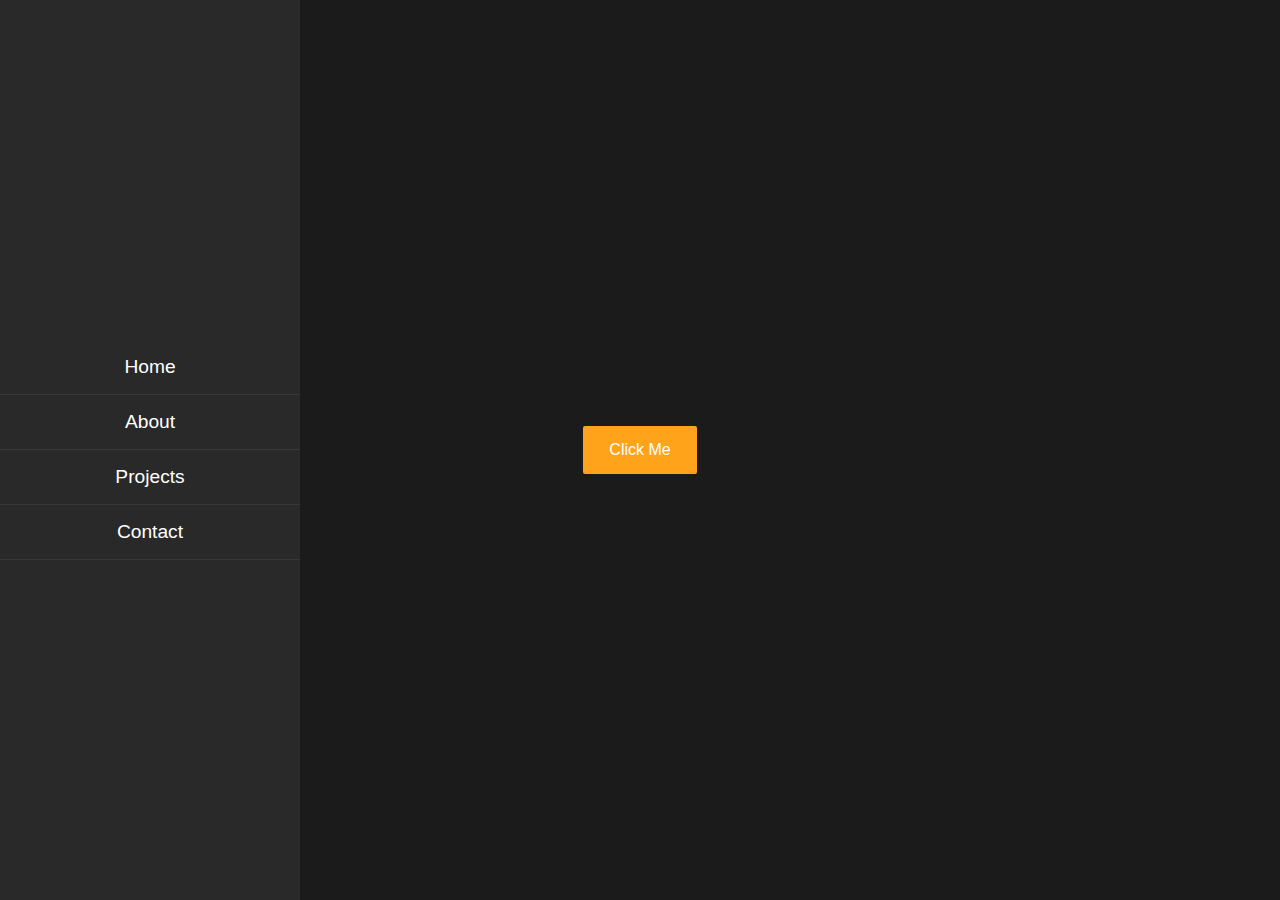
<file: 1. JS Animation/index.html>
<!DOCTYPE html>
<html lang="en">
  <head>
    <meta charset="UTF-8" />
    <meta name="viewport" content="width=device-width, initial-scale=1.0" />
    <title>Js animation</title>
    <link rel="stylesheet" href="style.css" />
  </head>
  <body>
    <section class="sidebar">
      <ul>
        <li><a href="#">Home</a></li>
        <li><a href="#">About</a></li>
        <li><a href="https://www.google.com/">Projects</a></li>
        <li><a href="#">Contact</a></li>
      </ul>
    </section>
    <div class="center">
        <button>
            Click Me
        </button>
    </div>
    <script src="https://cdn.jsdelivr.net/npm/gsap@3.12.5/dist/gsap.min.js"></script>
    <script src="app.js"></script>
  </body>
</html>
</file>
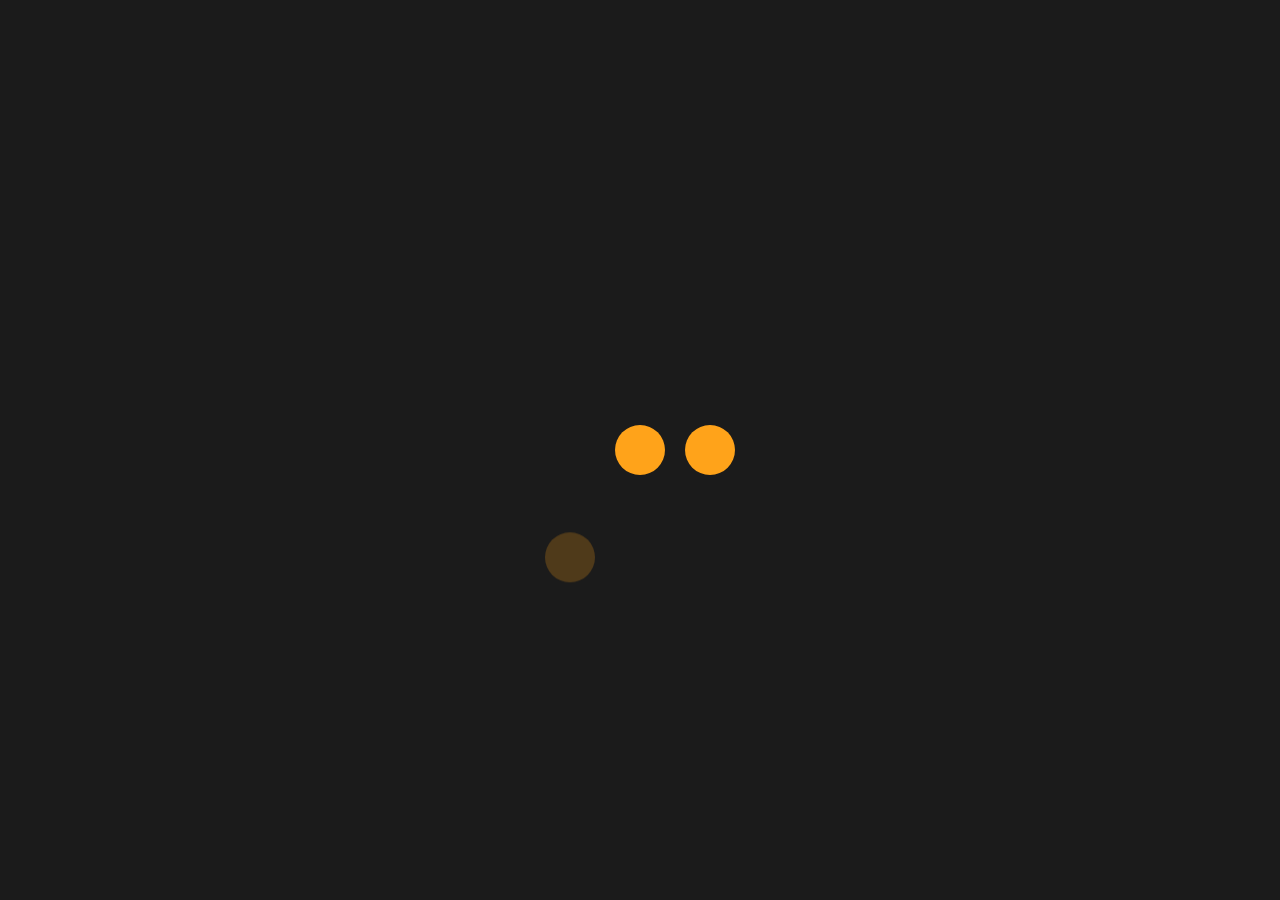
<file: 4. from and fromTo Methods/index.html>
<html lang="en">
  <head>
    <meta charset="UTF-8" />
    <meta http-equiv="X-UA-Compatible" content="IE=edge" />
    <meta name="viewport" content="width=device-width, initial-scale=1.0" />
    <title>from and from to</title>
    <link rel="stylesheet" href="style.css" />
  </head>
  <body>
    <div class="container">
      <div class="box box1"></div>
      <div class="box box2"></div>
      <div class="box box3"></div>
    </div>
    <script src="https://cdnjs.cloudflare.com/ajax/libs/gsap/3.11.3/gsap.min.js"></script>
    <script src="app.js"></script>
  </body>
</html>
</file>
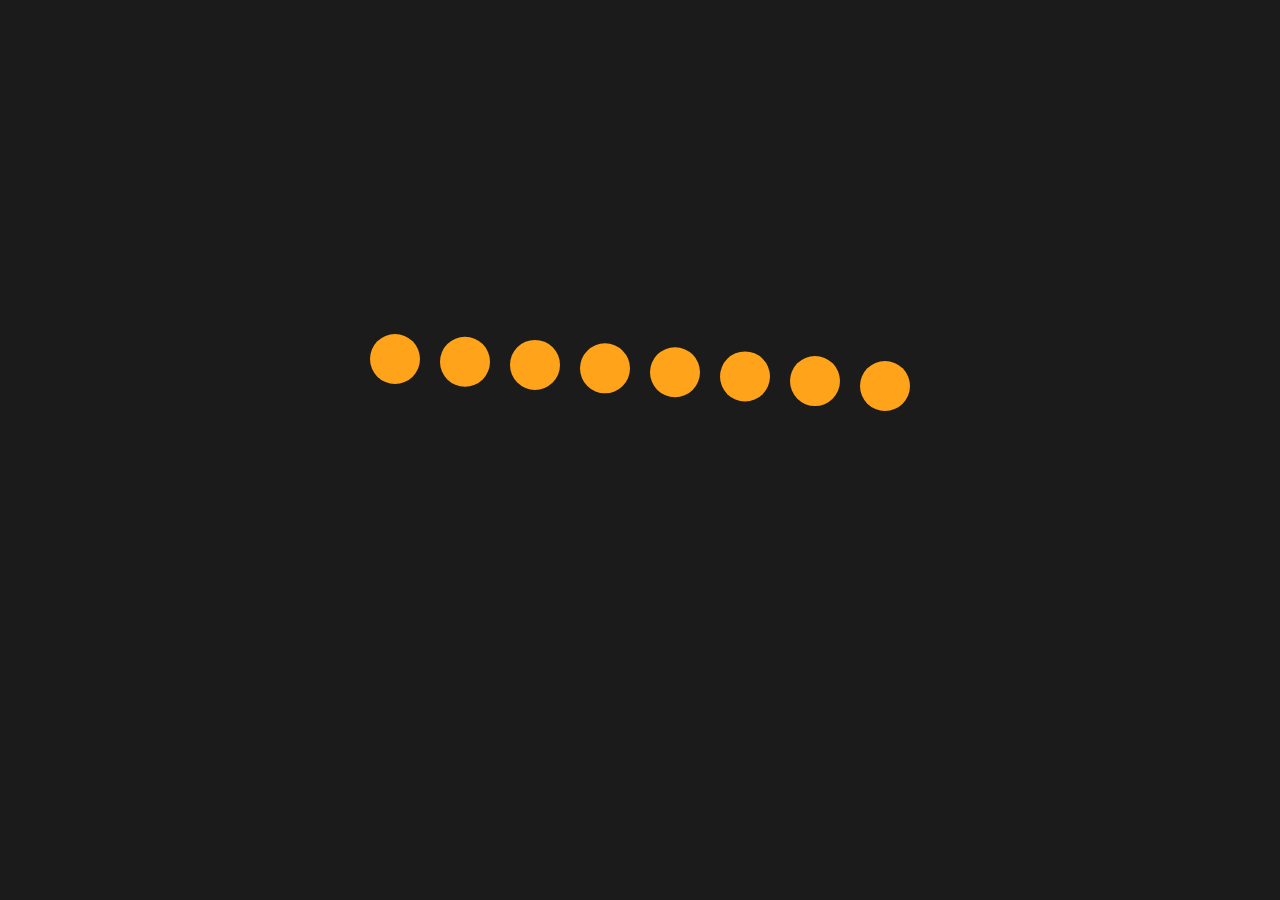
<file: 5. Staggers/index.html>
<html lang="en">
  <head>
    <meta charset="UTF-8" />
    <meta http-equiv="X-UA-Compatible" content="IE=edge" />
    <meta name="viewport" content="width=device-width, initial-scale=1.0" />
    <title>Staggers</title>
    <link rel="stylesheet" href="style.css" />
  </head>
  <body>
    <div class="container">
      <div class="box"></div>
      <div class="box"></div>
      <div class="box"></div>
      <div class="box"></div>
      <div class="box"></div>
      <div class="box"></div>
      <div class="box"></div>
      <div class="box"></div>
    </div>

    <script src="https://cdnjs.cloudflare.com/ajax/libs/gsap/3.11.3/gsap.min.js"></script>
    <script src="app.js"></script>
  </body>
</html>
</file>
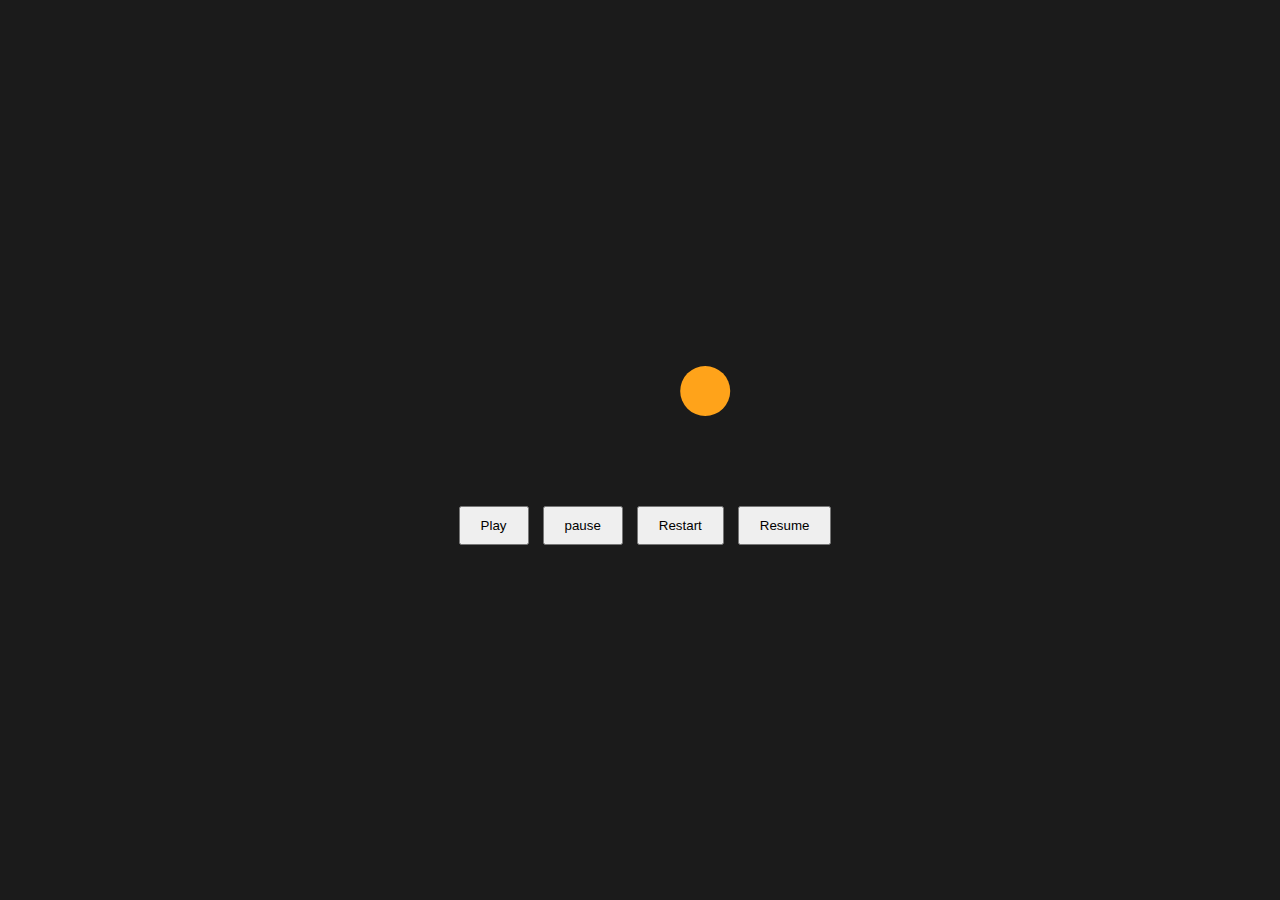
<file: 6. Controlling Tweens/index.html>
<!DOCTYPE html>
<html lang="en">
  <head>
    <meta charset="UTF-8" />
    <meta http-equiv="X-UA-Compatible" content="IE=edge" />
    <meta name="viewport" content="width=device-width, initial-scale=1.0" />
    <title>Controlling Tweens</title>
    <link rel="stylesheet" href="style.css" />
  </head>
  <body>
    <section class="container">
      <div class="box-container">
        <div class="box box1">

        </div>
      </div>

      <section class="buttons-container">
        <button class="play">Play</button>
        <button class="pause">pause</button>
        <button class="restart">Restart</button>
        <button class="resume">Resume</button>
      </section>
    </section>





    <script src="https://cdnjs.cloudflare.com/ajax/libs/gsap/3.11.3/gsap.min.js"></script>
    <script src="app.js"></script>
  </body>
</html>
</file>
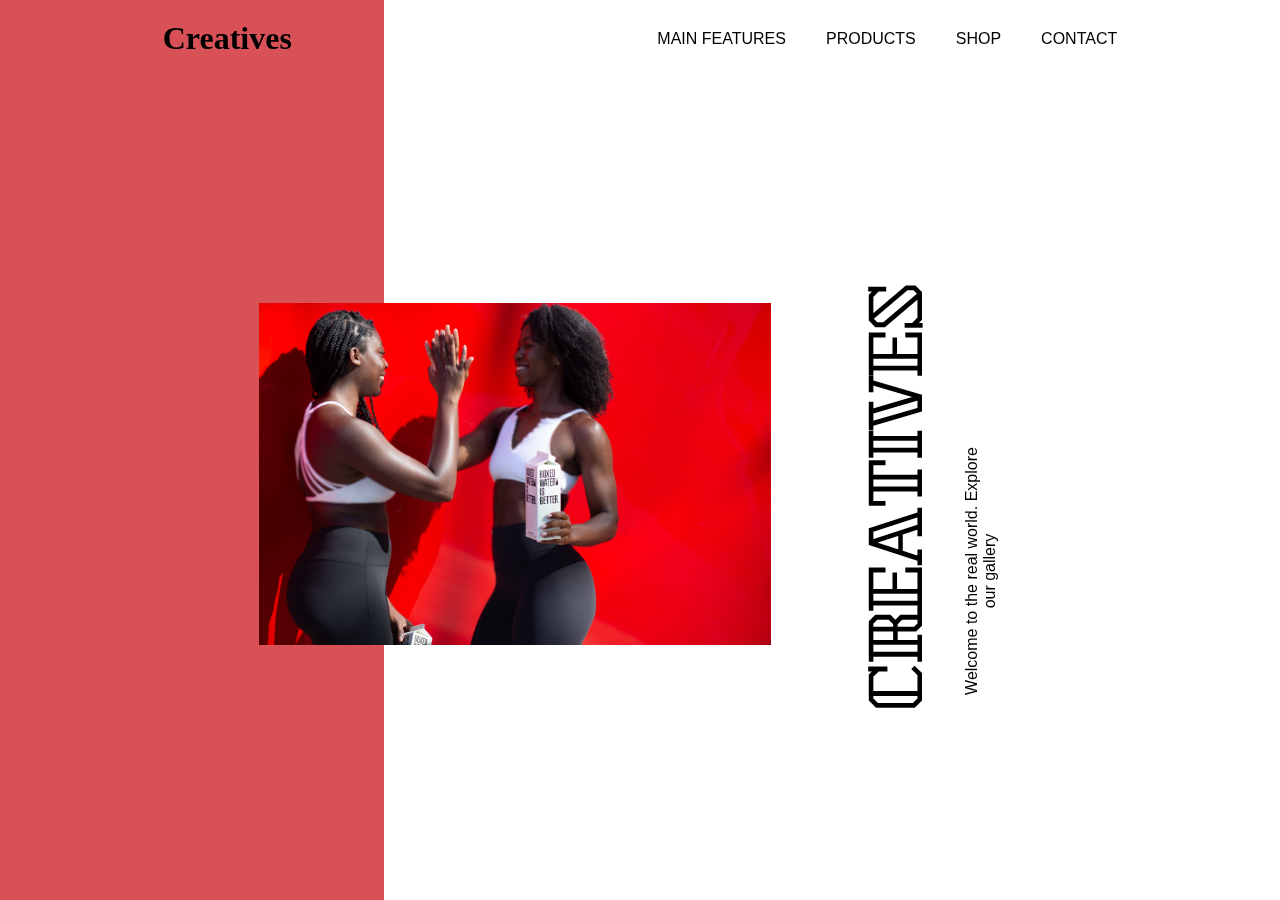
<file: 8. Creatives Project/index.html>
<!DOCTYPE html>
<html lang="en">
  <head>
    <meta charset="UTF-8" />
    <meta http-equiv="X-UA-Compatible" content="IE=edge" />
    <meta name="viewport" content="width=device-width, initial-scale=1.0" />
    <title>Creatives Project</title>
    <link rel="stylesheet" href="style.css" />
  </head>
  <body>
    <nav>
      <div class="log-container">
        <h1>Creatives</h1>
      </div>
      <ul>
        <li><a href="#">main features</a></li>
        <li><a href="#">Products</a></li>
        <li><a href="#">shop</a></li>
        <li><a href="#">contact</a></li>
      </ul>
    </nav>
    <section class="sidebar"></section>
    <section class="content-container">
      <img
        src="boxed-water-is-better-tkJnOS-jNGE-unsplash.jpg"
        class="main-img"
      />
      <div class="content">
        <h1 class="main-title">creatives</h1>
        <p class="main-info">
          Welcome to the real world. 
          Explore our gallery
        </p>
      </div>
    </section>

    <script src="https://cdnjs.cloudflare.com/ajax/libs/gsap/3.11.3/gsap.min.js"></script>
    <script src="app.js"></script>
  </body>
</html>
</file>
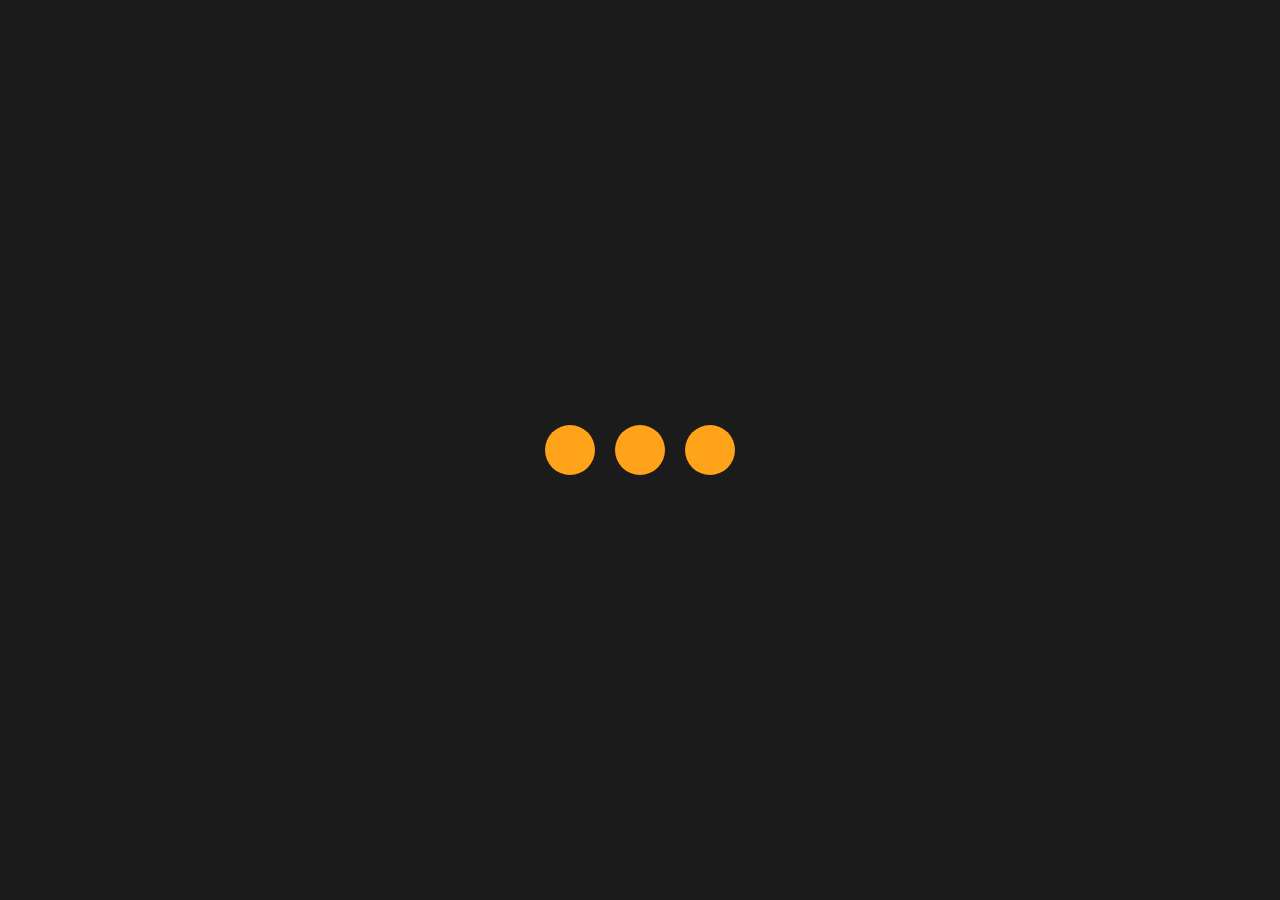
<file: 7. Timelines/1. example one/index.html>
<html lang="en">
  <head>
    <meta charset="UTF-8" />
    <meta http-equiv="X-UA-Compatible" content="IE=edge" />
    <meta name="viewport" content="width=device-width, initial-scale=1.0" />
    <title>timelines</title>
    <link rel="stylesheet" href="style.css" />
  </head>
  <body>

    <div class="container">
      <div class="box box1"></div>
      <div class="box box2"></div>
      <div class="box box3"></div>
    </div>
    <script src="https://cdnjs.cloudflare.com/ajax/libs/gsap/3.11.3/gsap.min.js"></script>
    <script src="app.js"></script>
  </body>
</html>
</file>
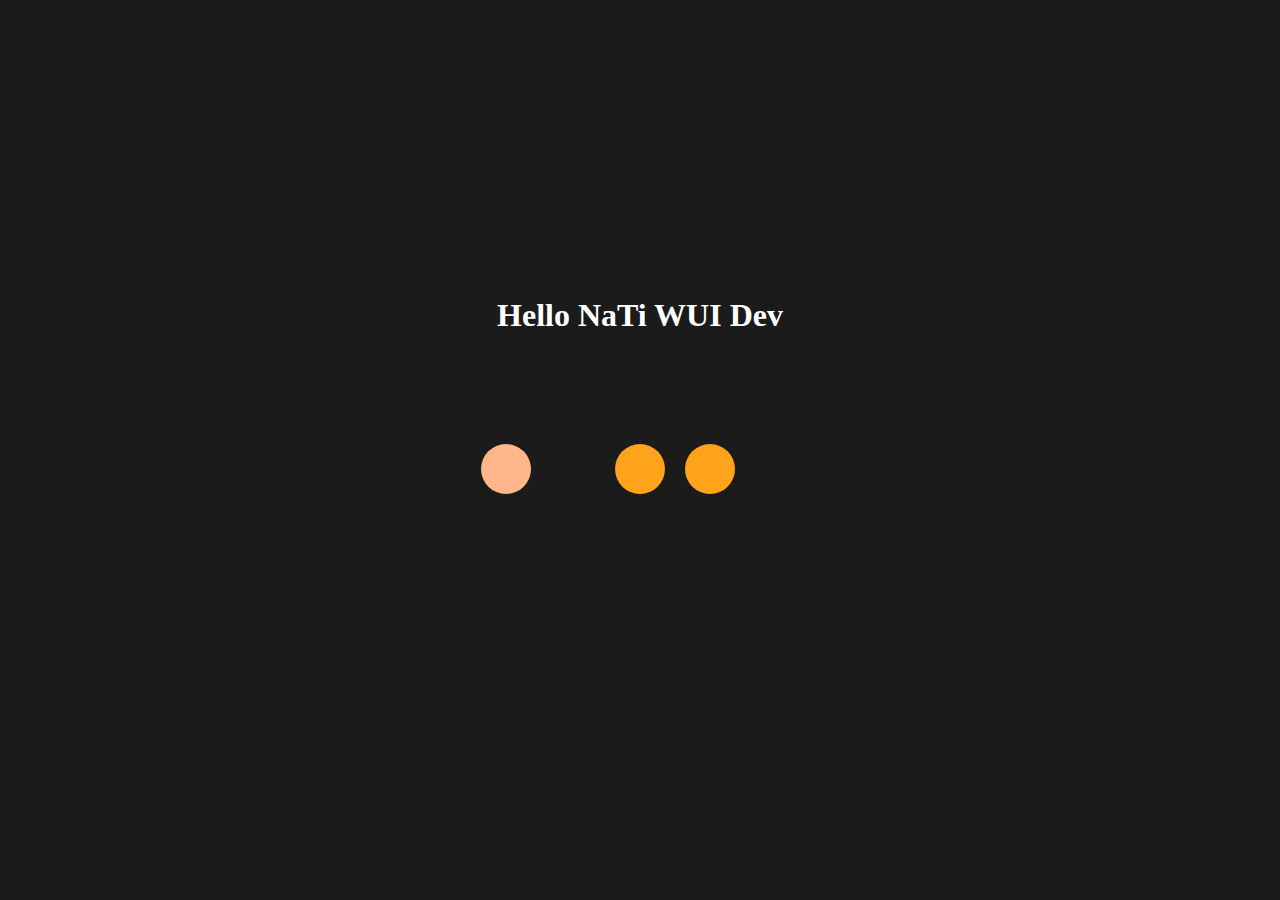
<file: 7. Timelines/2. example two/index.html>
<!DOCTYPE html>
<html lang="en">
  <head>
    <meta charset="UTF-8" />
    <meta http-equiv="X-UA-Compatible" content="IE=edge" />
    <meta name="viewport" content="width=device-width, initial-scale=1.0" />
    <title>timelines</title>
    <link rel="stylesheet" href="style.css" />
  </head>
  <body>
    <div class="container">
      <div class="box-container">
        <h1>Hello NaTi WUI Dev</h1>
      </div>
    </div>
    <div class="buttons-container">
      <div class="box box1"></div>
      <div class="box box2"></div>
      <div class="box box3"></div>
    </div>
    <script src="https://cdnjs.cloudflare.com/ajax/libs/gsap/3.11.3/gsap.min.js"></script>
    <script src="app.js"></script>
  </body>
</html>
</file>
<file: 1. JS Animation/style.css>
* {
  margin: 0;
  padding: 0;
  box-sizing: border-box;
}
body {
  background-color: #1b1b1b;
  font-family: sans-serif;
}

section.sidebar {
  height: 100vh;
  background: #292929;
  position: fixed;
  display: flex;
  justify-content: center;
  align-items: center;
  transition: 1s ease;
}
ul li {
  list-style-type: none;
}

ul li a {
  text-decoration: none;
  text-align: center;
  font-size: 1.2rem;
  font-family: sans-serif;
  color: #fff;
  padding-top: 1rem;
  padding-bottom: 1rem;
  border-bottom: 1px solid rgb(58, 55, 55);
  display: inline-block;
  width: 300px;
}

ul li:hover {
  background-color: #201f1f;
}

ul li:active , button:active{
  filter: brightness(80%);
}

.center{
    display: flex;
    align-items: center;
    justify-content: center;
    height: 100vh;
}
.center button{
    padding: 15px 26px;
    font-size: 1rem;
    border: none;
    background-color: #ffa31a;
    color: #fff;
    cursor: pointer;
    border-radius: 2px;
}

.hid-btn{
    transform: translateX(-500px);
}
</file>
<file: 4. from and fromTo Methods/style.css>
* {
  padding: 0;
  margin: 0;
  box-sizing: border-box;
}

.container {
  display: flex;
  justify-content: center;
  align-items: center;
  height: 100vh;
  background: #1b1b1b;
}

.box {
  width: 50px;
  height: 50px;
  margin: 10px;
  background: #ffa31a;
  border-radius: 100px;
}
</file>
<file: 5. Staggers/style.css>
* {
  padding: 0;
  margin: 0;
  box-sizing: border-box;
}

.container {
  display: flex;
  justify-content: center;
  align-items: center;
  height: 100vh;
  background: #1b1b1b;
}

.box {
  width: 50px;
  height: 50px;
  margin: 10px;
  background: #ffa31a;
  border-radius: 100px;
}
</file>
<file: 6. Controlling Tweens/style.css>
* {
  padding: 0;
  margin: 0;
  box-sizing: border-box;
}

body {
  height: 100vh;
  display: flex;
  flex-direction: column;
  justify-content: center;
  align-items: center;
  background: #1b1b1b;
}

.box-container {
  display: flex;
  justify-content: center;
  align-items: center;
  margin-bottom: 5rem;
}

.box {
  width: 50px;
  height: 50px;
  margin: 10px;
  background: #ffa31a;
  border-radius: 100px;
}

button {
  padding: 10px 20px;
  margin-left: 10px;
  outline: none;
  cursor: pointer;
}
</file>
<file: 8. Creatives Project/style.css>
@import url("https://fonts.googleapis.com/css2?family=Roboto:wght@100;300;400;500;700;900&display=swap");

@import url("https://fonts.googleapis.com/css2?family=Kumar+One+Outline&display=swap");

* {
  padding: 0;
  margin: 0;
  box-sizing: border-box;
}


nav{
  display: flex;
  justify-content: space-around;
  align-items: center;
  position: fixed;
  width: 100%;
  z-index: 99;
  margin-top: 20px;
}
nav ul{
  display: flex;
}

nav ul li{
  list-style: none;
  margin-left: 40px;
  font-size: 16px;
  font-family: sans-serif;
  text-transform: uppercase;
}

nav ul li a{ 
  color: #000;
  text-decoration: none;
  transition: all 0.3s;
}

nav ul li a:hover{
  opacity: 0.8;
}

nav ul li a:active{
  color: rgb(39, 19, 19);
}


.sidebar{
  background: #d75157;
  width: 30%;
  height: 100vh;
  position: fixed;
  z-index: -1;
}


.content-container{
  display: flex;
  flex-wrap: wrap;
  justify-content: center;
  align-items: center;
  height: 100vh;
  font-family: "Roboto";
}

.content-container h1{
  text-transform: uppercase;
  font-size: 4rem;
  transform: rotate(-90deg);
  font-family: "Kumar One Outline", cursive;
  cursor: vertical-text;
  margin-top:13rem ;
  margin-left: -5rem;
}
.content-container p{
  transform: rotate(-90deg);
  font-family: sans-serif;
  text-align: center;
  width: 260px;
  margin-bottom: 5rem;
  cursor: vertical-text;
  margin-left: 5rem;
}
.main-img{
  width: 40%;
  margin-top: 3rem;
  margin-left: 6rem;
}
</file>
<file: 7. Timelines/1. example one/style.css>
* {
  padding: 0;
  margin: 0;
  box-sizing: border-box;
}

.container {
  display: flex;
  justify-content: center;
  align-items: center;
  height: 100vh;
  background: #1b1b1b;
}

.box {
  width: 50px;
  height: 50px;
  margin: 10px;
  background: #ffa31a;
  border-radius: 100px;
}
</file>
<file: 7. Timelines/2. example two/style.css>
* {
  padding: 0;
  margin: 0;
  box-sizing: border-box;
}

body {
  height: 100vh;
  display: flex;
  flex-direction: column;
  justify-content: center;
  align-items: center;
  background: #1b1b1b;
  color: #e6e3e0;
}

.box {
  width: 50px;
  height: 50px;
  margin: 10px;
  background: #ffa31a;
  border-radius: 100px;
}

.buttons-container {
  display: flex;
}

button {
  padding: 10px 20px;
  margin-left: 10px;
  outline: none;
}
</file>
